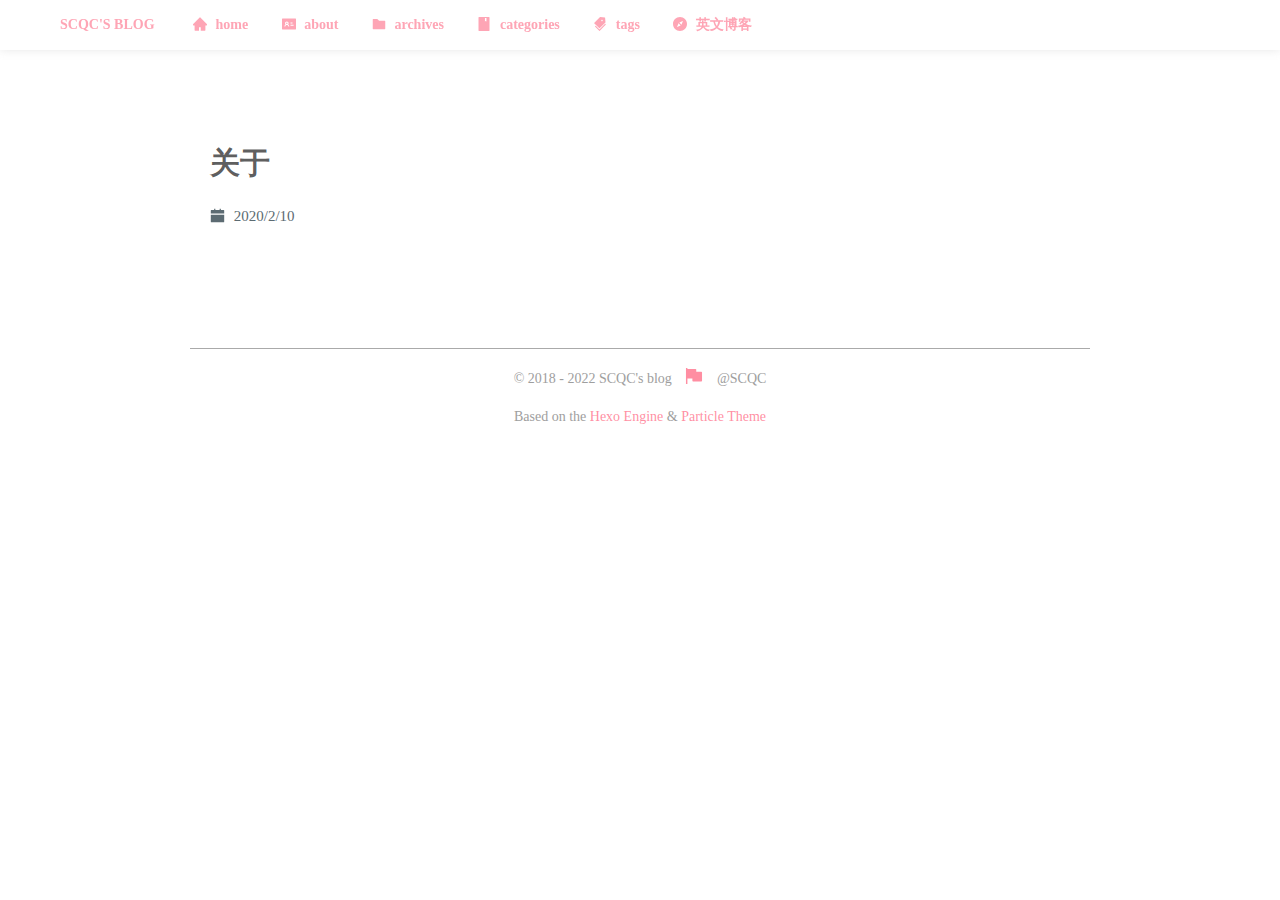
<file: about/index.html>
<!DOCTYPE html>
<html lang="zh-CN ">

<head>
    <meta charset="UTF-8">
    <meta name="viewport" content="width=device-width, initial-scale=1.0">
    <title>SCQC&#39;s blog || 关于</title>
    <meta name="author" content="SCQC">
    <meta name="description" content=" ">
    <meta name="keywords" content=" ">
    <link rel="icon" href="/images/avatar.png">
    <link rel="stylesheet" href="/css/antd.min.css">
    
    <link rel="stylesheet" href="/css/maiden-theme.css">
    
    <script src="/js/vue.js"></script>
    <script src="/js/antd.min.js"></script>
<meta name="generator" content="Hexo 6.2.0"></head>

<body>

    <div id="loading"
        style="height: 100vh; width: 100%; position: fixed;display: flex;z-index: 200; justify-content: space-between;">
        <div id="loadleft" style="width: 50%;background-color: #ffffff;transition: width 0.6s ease-out;"></div>
        <div id="loadright" style="width: 50%;background-color: #ffffff;transition: width 0.6s ease-out;"></div>
        <div
            style="position: fixed; height: 100vh; width: 100%;display: flex;justify-content: center;align-items: center;">
            <div id="loadcontent"
                style="width:400px;height:400px;padding:50px;border-radius:50%;display:flex;justify-content:center;align-items:center;border:solid 10px#a3ddfb; text-align:center;opacity:1;transition:opacity 0.3s ease-out;">
                <div>
                    <h2>LOADING...</h2>
                    <p>加载过慢请开启缓存(浏览器默认开启)</p>
                    <div>
                        <img src="/dancingkitty.gif" alt="loading">
                    </div>
                </div>
            </div>
        </div>
    </div>

    <div id="layout">
        <transition name="into">
            <div v-show="show_page" style="display: none;">
                <div id="menu_show">
                     
<nav id="menu">
    <div class="desktop-menu">
        <a href="/">
            <span class="title">SCQC's blog</span>
        </a>
        
        <a href="/">
            <span>
                <a-icon type="home" theme="filled" />
            </span>
            <span>home</span>
        </a>
        
        <a href="/about">
            <span>
                <a-icon type="idcard" theme="filled" />
            </span>
            <span>about</span>
        </a>
        
        <a href="/archives">
            <span>
                <a-icon type="folder" theme="filled" />
            </span>
            <span>archives</span>
        </a>
        
        <a href="/like/categories">
            <span>
                <a-icon type="book" theme="filled" />
            </span>
            <span>categories</span>
        </a>
        
        <a href="/like/tags">
            <span>
                <a-icon type="tags" theme="filled" />
            </span>
            <span>tags</span>
        </a>
        
        <a target="_blank" rel="noopener" href="https://en.korilin.com">
            <span>
                <a-icon type="compass" theme="filled" />
            </span>
            <span>英文博客</span>
        </a>
        
    </div>

    <div :class="'phone-menu ' + menu_show" id="phone-menu">
        <div :class="'title'" @click="menu_show=!menu_show">
            <span style="margin-right: 10px;">
                <a-icon type="appstore" theme="filled" />
            </span>
            <span>SCQC's blog</span>
        </div>
        <div class="items" v-show="menu_show">
            
            <a href="/">
                <div class="item">
                    <div style="min-width:20px; max-width:50px; width: 10%">
                        <a-icon type="home" theme="filled" />
                    </div>
                    <div style="min-width:100px;max-width: 150%;width: 20%;">home</div>
                </div>
            </a>
            
            <a href="/about">
                <div class="item">
                    <div style="min-width:20px; max-width:50px; width: 10%">
                        <a-icon type="idcard" theme="filled" />
                    </div>
                    <div style="min-width:100px;max-width: 150%;width: 20%;">about</div>
                </div>
            </a>
            
            <a href="/archives">
                <div class="item">
                    <div style="min-width:20px; max-width:50px; width: 10%">
                        <a-icon type="folder" theme="filled" />
                    </div>
                    <div style="min-width:100px;max-width: 150%;width: 20%;">archives</div>
                </div>
            </a>
            
            <a href="/like/categories">
                <div class="item">
                    <div style="min-width:20px; max-width:50px; width: 10%">
                        <a-icon type="book" theme="filled" />
                    </div>
                    <div style="min-width:100px;max-width: 150%;width: 20%;">categories</div>
                </div>
            </a>
            
            <a href="/like/tags">
                <div class="item">
                    <div style="min-width:20px; max-width:50px; width: 10%">
                        <a-icon type="tags" theme="filled" />
                    </div>
                    <div style="min-width:100px;max-width: 150%;width: 20%;">tags</div>
                </div>
            </a>
            
            <a target="_blank" rel="noopener" href="https://en.korilin.com">
                <div class="item">
                    <div style="min-width:20px; max-width:50px; width: 10%">
                        <a-icon type="compass" theme="filled" />
                    </div>
                    <div style="min-width:100px;max-width: 150%;width: 20%;">英文博客</div>
                </div>
            </a>
            
        </div>
        <div class="curtain" v-show="menu_show"></div>
    </div>

</nav>
                </div>

                <div id="main">
                     
<link rel="stylesheet" href="/css/post-body.css">
<div class="article">
    <div>
        <h1>关于 </h1>
    </div>
    <div class="info">
        <span class="date">
            <span class="icon">
                <a-icon type="calendar" theme="filled" />
            </span>
            2020/2/10
        </span>

        

        
    </div>

    <div class="content" v-pre>
        
    </div>

    
    <link rel="stylesheet" href="https://cdn.jsdelivr.net/npm/gitalk@1/dist/gitalk.css">
    <div id="comment">
        <div id="gitalk-container">
        </div>
    </div>
    
</div>
                     
<footer id="footer">
    <div class="footer-wrap">
        <div>
            © 2018 - 2022 SCQC&#39;s blog
            <span class="footer-icon">
                <a-icon type="flag" theme="filled" /></span>
            @SCQC
        </div>
        <div></div>
        <div>Based on the <a target="_blank" rel="noopener" href="https://hexo.io/">Hexo Engine</a> & <a
                target="_blank" rel="noopener" href="https://github.com/korilin/hexo-theme-particle">Particle Theme</a></div>
        
    </div>

</footer>

<script src="/js/highlight.min.js"></script>
<script src="/js/particle.js"></script>
                </div>
            </div>
        </transition>
    </div>

    <script>
    new Vue({
        el: "#layout",
        data: {
            show_page: false,
            onload_menu: false,
            menu_show: false,
            card_top: 100
        },
        created: function () {
            var that = this
            window.onload = function () {
                that.show_page = true
                document.getElementById("loadcontent").style.opacity = 0
                setTimeout(function () {
                    document.getElementById("loadleft").style.width = 0
                    document.getElementById("loadright").style.width = 0
                }, 300)
                setTimeout(function () {
                    document.getElementById("loading").style = "display:none"
                }, 600)
            }
        },
        mounted: function () {
            var that = this
            window.addEventListener('scroll', function (e) {
                that.menu_show = false
            })
        },
        methods: {
            home_click: function () {
                window.scrollTo({
                    top: window.innerHeight - 80,
                    behavior: "smooth",
                });
            }
        }
    })
</script>

</body>

</html>
</file>
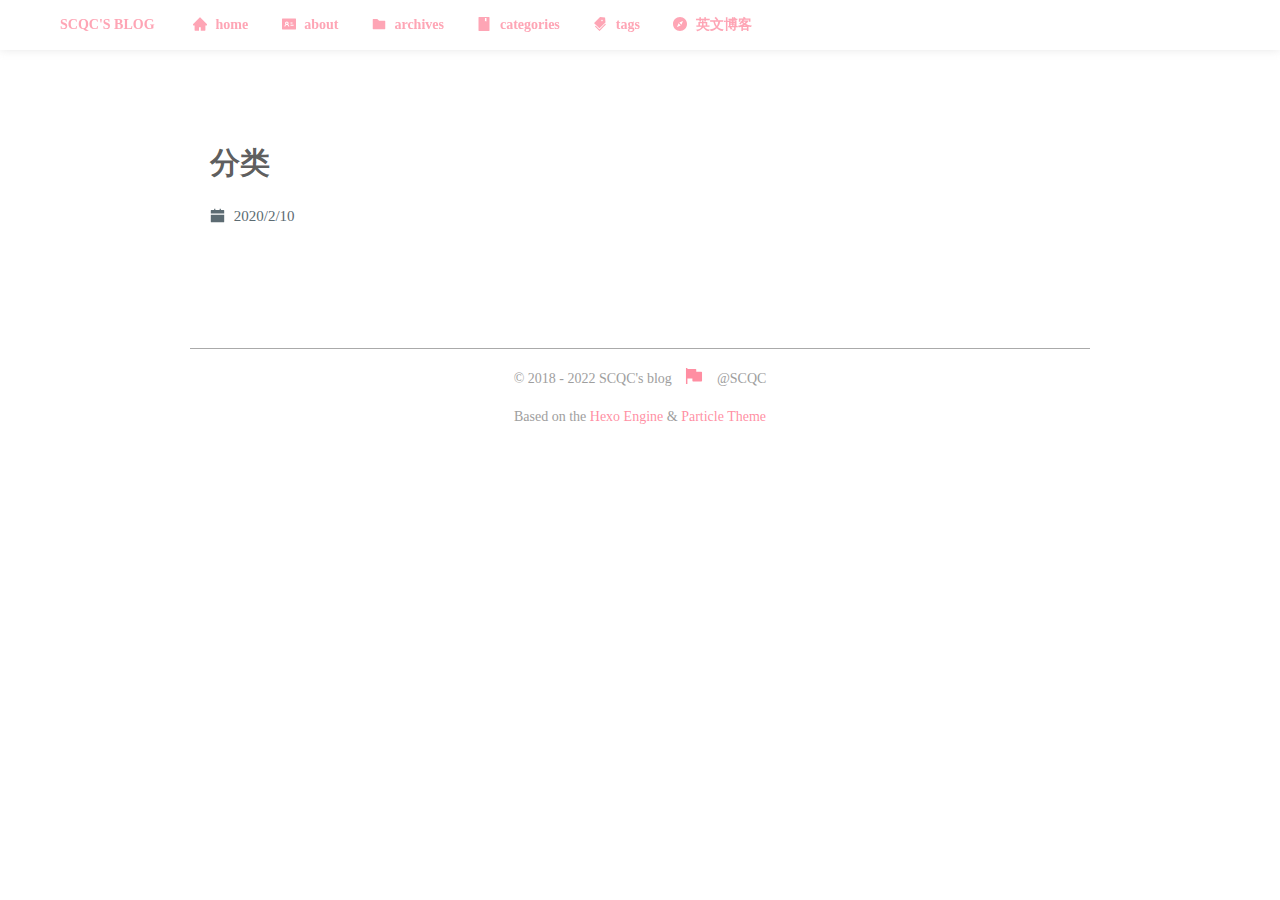
<file: categories/index.html>
<!DOCTYPE html>
<html lang="zh-CN ">

<head>
    <meta charset="UTF-8">
    <meta name="viewport" content="width=device-width, initial-scale=1.0">
    <title>SCQC&#39;s blog || 分类</title>
    <meta name="author" content="SCQC">
    <meta name="description" content=" ">
    <meta name="keywords" content=" ">
    <link rel="icon" href="/images/avatar.png">
    <link rel="stylesheet" href="/css/antd.min.css">
    
    <link rel="stylesheet" href="/css/maiden-theme.css">
    
    <script src="/js/vue.js"></script>
    <script src="/js/antd.min.js"></script>
<meta name="generator" content="Hexo 6.2.0"></head>

<body>

    <div id="loading"
        style="height: 100vh; width: 100%; position: fixed;display: flex;z-index: 200; justify-content: space-between;">
        <div id="loadleft" style="width: 50%;background-color: #ffffff;transition: width 0.6s ease-out;"></div>
        <div id="loadright" style="width: 50%;background-color: #ffffff;transition: width 0.6s ease-out;"></div>
        <div
            style="position: fixed; height: 100vh; width: 100%;display: flex;justify-content: center;align-items: center;">
            <div id="loadcontent"
                style="width:400px;height:400px;padding:50px;border-radius:50%;display:flex;justify-content:center;align-items:center;border:solid 10px#a3ddfb; text-align:center;opacity:1;transition:opacity 0.3s ease-out;">
                <div>
                    <h2>LOADING...</h2>
                    <p>加载过慢请开启缓存(浏览器默认开启)</p>
                    <div>
                        <img src="/dancingkitty.gif" alt="loading">
                    </div>
                </div>
            </div>
        </div>
    </div>

    <div id="layout">
        <transition name="into">
            <div v-show="show_page" style="display: none;">
                <div id="menu_show">
                     
<nav id="menu">
    <div class="desktop-menu">
        <a href="/">
            <span class="title">SCQC's blog</span>
        </a>
        
        <a href="/">
            <span>
                <a-icon type="home" theme="filled" />
            </span>
            <span>home</span>
        </a>
        
        <a href="/about">
            <span>
                <a-icon type="idcard" theme="filled" />
            </span>
            <span>about</span>
        </a>
        
        <a href="/archives">
            <span>
                <a-icon type="folder" theme="filled" />
            </span>
            <span>archives</span>
        </a>
        
        <a href="/categories">
            <span>
                <a-icon type="book" theme="filled" />
            </span>
            <span>categories</span>
        </a>
        
        <a href="/tags">
            <span>
                <a-icon type="tags" theme="filled" />
            </span>
            <span>tags</span>
        </a>
        
        <a target="_blank" rel="noopener" href="https://en.korilin.com">
            <span>
                <a-icon type="compass" theme="filled" />
            </span>
            <span>英文博客</span>
        </a>
        
    </div>

    <div :class="'phone-menu ' + menu_show" id="phone-menu">
        <div :class="'title'" @click="menu_show=!menu_show">
            <span style="margin-right: 10px;">
                <a-icon type="appstore" theme="filled" />
            </span>
            <span>SCQC's blog</span>
        </div>
        <div class="items" v-show="menu_show">
            
            <a href="/">
                <div class="item">
                    <div style="min-width:20px; max-width:50px; width: 10%">
                        <a-icon type="home" theme="filled" />
                    </div>
                    <div style="min-width:100px;max-width: 150%;width: 20%;">home</div>
                </div>
            </a>
            
            <a href="/about">
                <div class="item">
                    <div style="min-width:20px; max-width:50px; width: 10%">
                        <a-icon type="idcard" theme="filled" />
                    </div>
                    <div style="min-width:100px;max-width: 150%;width: 20%;">about</div>
                </div>
            </a>
            
            <a href="/archives">
                <div class="item">
                    <div style="min-width:20px; max-width:50px; width: 10%">
                        <a-icon type="folder" theme="filled" />
                    </div>
                    <div style="min-width:100px;max-width: 150%;width: 20%;">archives</div>
                </div>
            </a>
            
            <a href="/categories">
                <div class="item">
                    <div style="min-width:20px; max-width:50px; width: 10%">
                        <a-icon type="book" theme="filled" />
                    </div>
                    <div style="min-width:100px;max-width: 150%;width: 20%;">categories</div>
                </div>
            </a>
            
            <a href="/tags">
                <div class="item">
                    <div style="min-width:20px; max-width:50px; width: 10%">
                        <a-icon type="tags" theme="filled" />
                    </div>
                    <div style="min-width:100px;max-width: 150%;width: 20%;">tags</div>
                </div>
            </a>
            
            <a target="_blank" rel="noopener" href="https://en.korilin.com">
                <div class="item">
                    <div style="min-width:20px; max-width:50px; width: 10%">
                        <a-icon type="compass" theme="filled" />
                    </div>
                    <div style="min-width:100px;max-width: 150%;width: 20%;">英文博客</div>
                </div>
            </a>
            
        </div>
        <div class="curtain" v-show="menu_show"></div>
    </div>

</nav>
                </div>

                <div id="main">
                     
<link rel="stylesheet" href="/css/post-body.css">
<div class="article">
    <div>
        <h1>分类 </h1>
    </div>
    <div class="info">
        <span class="date">
            <span class="icon">
                <a-icon type="calendar" theme="filled" />
            </span>
            2020/2/10
        </span>

        

        
    </div>

    <div class="content" v-pre>
        
    </div>

    
    <link rel="stylesheet" href="https://cdn.jsdelivr.net/npm/gitalk@1/dist/gitalk.css">
    <div id="comment">
        <div id="gitalk-container">
        </div>
    </div>
    
</div>
                     
<footer id="footer">
    <div class="footer-wrap">
        <div>
            © 2018 - 2022 SCQC&#39;s blog
            <span class="footer-icon">
                <a-icon type="flag" theme="filled" /></span>
            @SCQC
        </div>
        <div></div>
        <div>Based on the <a target="_blank" rel="noopener" href="https://hexo.io/">Hexo Engine</a> & <a
                target="_blank" rel="noopener" href="https://github.com/korilin/hexo-theme-particle">Particle Theme</a></div>
        
    </div>

</footer>

<script src="/js/highlight.min.js"></script>
<script src="/js/particle.js"></script>
                </div>
            </div>
        </transition>
    </div>

    <script>
    new Vue({
        el: "#layout",
        data: {
            show_page: false,
            onload_menu: false,
            menu_show: false,
            card_top: 100
        },
        created: function () {
            var that = this
            window.onload = function () {
                that.show_page = true
                document.getElementById("loadcontent").style.opacity = 0
                setTimeout(function () {
                    document.getElementById("loadleft").style.width = 0
                    document.getElementById("loadright").style.width = 0
                }, 300)
                setTimeout(function () {
                    document.getElementById("loading").style = "display:none"
                }, 600)
            }
        },
        mounted: function () {
            var that = this
            window.addEventListener('scroll', function (e) {
                that.menu_show = false
            })
        },
        methods: {
            home_click: function () {
                window.scrollTo({
                    top: window.innerHeight - 80,
                    behavior: "smooth",
                });
            }
        }
    })
</script>

</body>

</html>
</file>
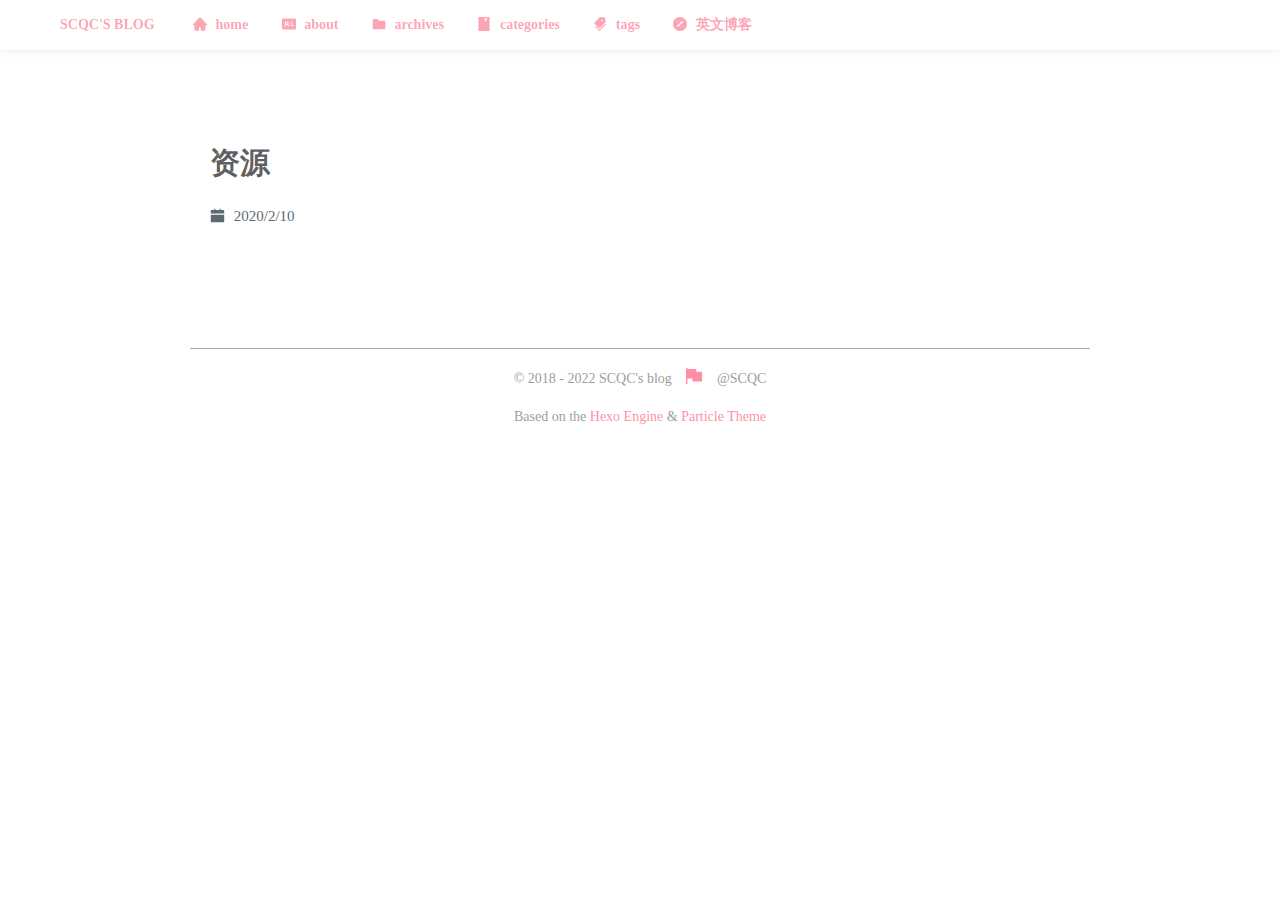
<file: resources/index.html>
<!DOCTYPE html>
<html lang="zh-CN ">

<head>
    <meta charset="UTF-8">
    <meta name="viewport" content="width=device-width, initial-scale=1.0">
    <title>SCQC&#39;s blog || 资源</title>
    <meta name="author" content="SCQC">
    <meta name="description" content=" ">
    <meta name="keywords" content=" ">
    <link rel="icon" href="/images/avatar.png">
    <link rel="stylesheet" href="/css/antd.min.css">
    
    <link rel="stylesheet" href="/css/maiden-theme.css">
    
    <script src="/js/vue.js"></script>
    <script src="/js/antd.min.js"></script>
<meta name="generator" content="Hexo 6.2.0"></head>

<body>

    <div id="loading"
        style="height: 100vh; width: 100%; position: fixed;display: flex;z-index: 200; justify-content: space-between;">
        <div id="loadleft" style="width: 50%;background-color: #ffffff;transition: width 0.6s ease-out;"></div>
        <div id="loadright" style="width: 50%;background-color: #ffffff;transition: width 0.6s ease-out;"></div>
        <div
            style="position: fixed; height: 100vh; width: 100%;display: flex;justify-content: center;align-items: center;">
            <div id="loadcontent"
                style="width:400px;height:400px;padding:50px;border-radius:50%;display:flex;justify-content:center;align-items:center;border:solid 10px#a3ddfb; text-align:center;opacity:1;transition:opacity 0.3s ease-out;">
                <div>
                    <h2>LOADING...</h2>
                    <p>加载过慢请开启缓存(浏览器默认开启)</p>
                    <div>
                        <img src="/dancingkitty.gif" alt="loading">
                    </div>
                </div>
            </div>
        </div>
    </div>

    <div id="layout">
        <transition name="into">
            <div v-show="show_page" style="display: none;">
                <div id="menu_show">
                     
<nav id="menu">
    <div class="desktop-menu">
        <a href="/">
            <span class="title">SCQC's blog</span>
        </a>
        
        <a href="/">
            <span>
                <a-icon type="home" theme="filled" />
            </span>
            <span>home</span>
        </a>
        
        <a href="/about">
            <span>
                <a-icon type="idcard" theme="filled" />
            </span>
            <span>about</span>
        </a>
        
        <a href="/archives">
            <span>
                <a-icon type="folder" theme="filled" />
            </span>
            <span>archives</span>
        </a>
        
        <a href="/categories">
            <span>
                <a-icon type="book" theme="filled" />
            </span>
            <span>categories</span>
        </a>
        
        <a href="/tags">
            <span>
                <a-icon type="tags" theme="filled" />
            </span>
            <span>tags</span>
        </a>
        
        <a target="_blank" rel="noopener" href="https://en.korilin.com">
            <span>
                <a-icon type="compass" theme="filled" />
            </span>
            <span>英文博客</span>
        </a>
        
    </div>

    <div :class="'phone-menu ' + menu_show" id="phone-menu">
        <div :class="'title'" @click="menu_show=!menu_show">
            <span style="margin-right: 10px;">
                <a-icon type="appstore" theme="filled" />
            </span>
            <span>SCQC's blog</span>
        </div>
        <div class="items" v-show="menu_show">
            
            <a href="/">
                <div class="item">
                    <div style="min-width:20px; max-width:50px; width: 10%">
                        <a-icon type="home" theme="filled" />
                    </div>
                    <div style="min-width:100px;max-width: 150%;width: 20%;">home</div>
                </div>
            </a>
            
            <a href="/about">
                <div class="item">
                    <div style="min-width:20px; max-width:50px; width: 10%">
                        <a-icon type="idcard" theme="filled" />
                    </div>
                    <div style="min-width:100px;max-width: 150%;width: 20%;">about</div>
                </div>
            </a>
            
            <a href="/archives">
                <div class="item">
                    <div style="min-width:20px; max-width:50px; width: 10%">
                        <a-icon type="folder" theme="filled" />
                    </div>
                    <div style="min-width:100px;max-width: 150%;width: 20%;">archives</div>
                </div>
            </a>
            
            <a href="/categories">
                <div class="item">
                    <div style="min-width:20px; max-width:50px; width: 10%">
                        <a-icon type="book" theme="filled" />
                    </div>
                    <div style="min-width:100px;max-width: 150%;width: 20%;">categories</div>
                </div>
            </a>
            
            <a href="/tags">
                <div class="item">
                    <div style="min-width:20px; max-width:50px; width: 10%">
                        <a-icon type="tags" theme="filled" />
                    </div>
                    <div style="min-width:100px;max-width: 150%;width: 20%;">tags</div>
                </div>
            </a>
            
            <a target="_blank" rel="noopener" href="https://en.korilin.com">
                <div class="item">
                    <div style="min-width:20px; max-width:50px; width: 10%">
                        <a-icon type="compass" theme="filled" />
                    </div>
                    <div style="min-width:100px;max-width: 150%;width: 20%;">英文博客</div>
                </div>
            </a>
            
        </div>
        <div class="curtain" v-show="menu_show"></div>
    </div>

</nav>
                </div>

                <div id="main">
                     
<link rel="stylesheet" href="/css/post-body.css">
<div class="article">
    <div>
        <h1>资源 </h1>
    </div>
    <div class="info">
        <span class="date">
            <span class="icon">
                <a-icon type="calendar" theme="filled" />
            </span>
            2020/2/10
        </span>

        

        
    </div>

    <div class="content" v-pre>
        
    </div>

    
    <link rel="stylesheet" href="https://cdn.jsdelivr.net/npm/gitalk@1/dist/gitalk.css">
    <div id="comment">
        <div id="gitalk-container">
        </div>
    </div>
    
</div>
                     
<footer id="footer">
    <div class="footer-wrap">
        <div>
            © 2018 - 2022 SCQC&#39;s blog
            <span class="footer-icon">
                <a-icon type="flag" theme="filled" /></span>
            @SCQC
        </div>
        <div></div>
        <div>Based on the <a target="_blank" rel="noopener" href="https://hexo.io/">Hexo Engine</a> & <a
                target="_blank" rel="noopener" href="https://github.com/korilin/hexo-theme-particle">Particle Theme</a></div>
        
    </div>

</footer>

<script src="/js/highlight.min.js"></script>
<script src="/js/particle.js"></script>
                </div>
            </div>
        </transition>
    </div>

    <script>
    new Vue({
        el: "#layout",
        data: {
            show_page: false,
            onload_menu: false,
            menu_show: false,
            card_top: 100
        },
        created: function () {
            var that = this
            window.onload = function () {
                that.show_page = true
                document.getElementById("loadcontent").style.opacity = 0
                setTimeout(function () {
                    document.getElementById("loadleft").style.width = 0
                    document.getElementById("loadright").style.width = 0
                }, 300)
                setTimeout(function () {
                    document.getElementById("loading").style = "display:none"
                }, 600)
            }
        },
        mounted: function () {
            var that = this
            window.addEventListener('scroll', function (e) {
                that.menu_show = false
            })
        },
        methods: {
            home_click: function () {
                window.scrollTo({
                    top: window.innerHeight - 80,
                    behavior: "smooth",
                });
            }
        }
    })
</script>

</body>

</html>
</file>
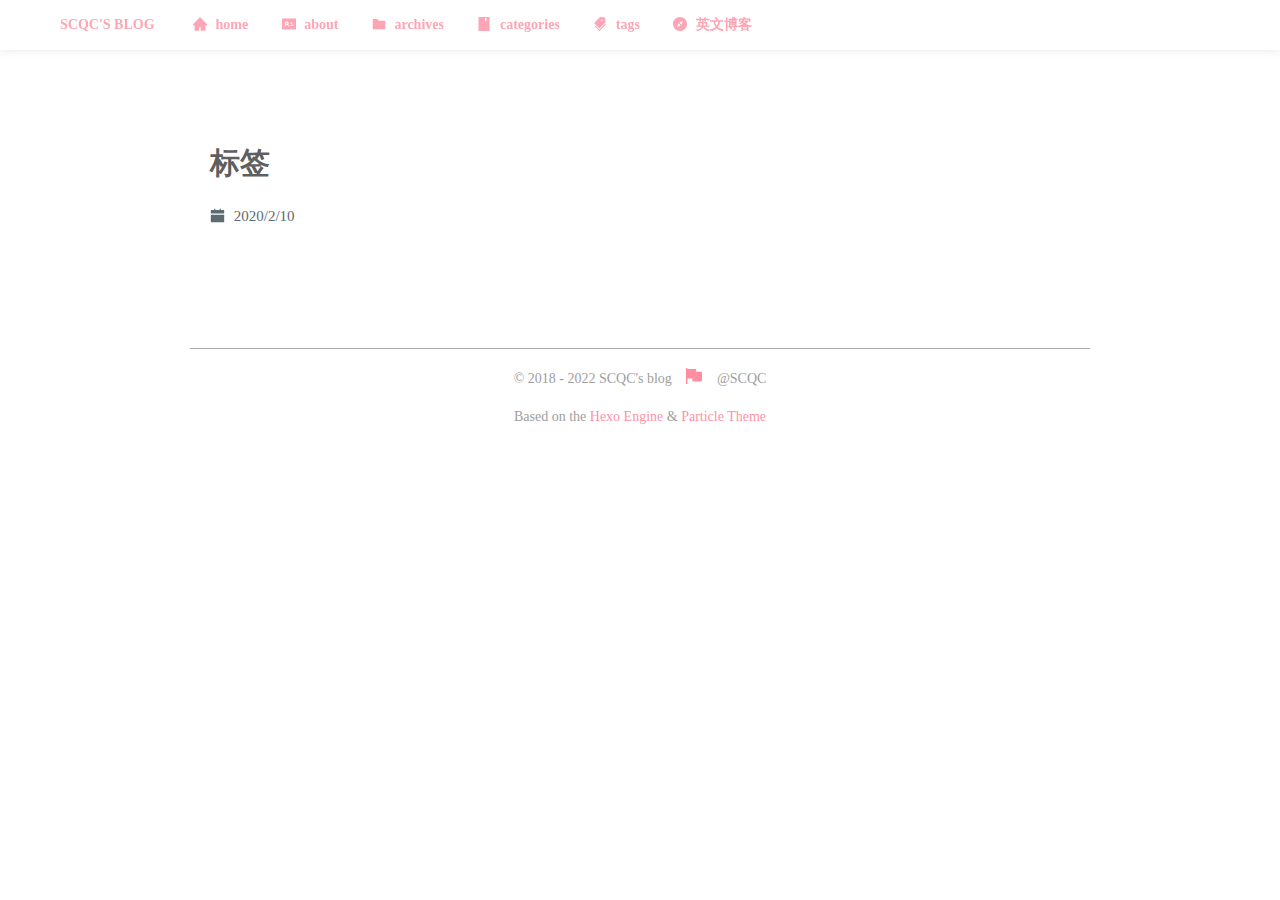
<file: tags/index.html>
<!DOCTYPE html>
<html lang="zh-CN ">

<head>
    <meta charset="UTF-8">
    <meta name="viewport" content="width=device-width, initial-scale=1.0">
    <title>SCQC&#39;s blog || 标签</title>
    <meta name="author" content="SCQC">
    <meta name="description" content=" ">
    <meta name="keywords" content=" ">
    <link rel="icon" href="/images/avatar.png">
    <link rel="stylesheet" href="/css/antd.min.css">
    
    <link rel="stylesheet" href="/css/maiden-theme.css">
    
    <script src="/js/vue.js"></script>
    <script src="/js/antd.min.js"></script>
<meta name="generator" content="Hexo 6.2.0"></head>

<body>

    <div id="loading"
        style="height: 100vh; width: 100%; position: fixed;display: flex;z-index: 200; justify-content: space-between;">
        <div id="loadleft" style="width: 50%;background-color: #ffffff;transition: width 0.6s ease-out;"></div>
        <div id="loadright" style="width: 50%;background-color: #ffffff;transition: width 0.6s ease-out;"></div>
        <div
            style="position: fixed; height: 100vh; width: 100%;display: flex;justify-content: center;align-items: center;">
            <div id="loadcontent"
                style="width:400px;height:400px;padding:50px;border-radius:50%;display:flex;justify-content:center;align-items:center;border:solid 10px#a3ddfb; text-align:center;opacity:1;transition:opacity 0.3s ease-out;">
                <div>
                    <h2>LOADING...</h2>
                    <p>加载过慢请开启缓存(浏览器默认开启)</p>
                    <div>
                        <img src="/dancingkitty.gif" alt="loading">
                    </div>
                </div>
            </div>
        </div>
    </div>

    <div id="layout">
        <transition name="into">
            <div v-show="show_page" style="display: none;">
                <div id="menu_show">
                     
<nav id="menu">
    <div class="desktop-menu">
        <a href="/">
            <span class="title">SCQC's blog</span>
        </a>
        
        <a href="/">
            <span>
                <a-icon type="home" theme="filled" />
            </span>
            <span>home</span>
        </a>
        
        <a href="/about">
            <span>
                <a-icon type="idcard" theme="filled" />
            </span>
            <span>about</span>
        </a>
        
        <a href="/archives">
            <span>
                <a-icon type="folder" theme="filled" />
            </span>
            <span>archives</span>
        </a>
        
        <a href="/categories">
            <span>
                <a-icon type="book" theme="filled" />
            </span>
            <span>categories</span>
        </a>
        
        <a href="/tags">
            <span>
                <a-icon type="tags" theme="filled" />
            </span>
            <span>tags</span>
        </a>
        
        <a target="_blank" rel="noopener" href="https://en.korilin.com">
            <span>
                <a-icon type="compass" theme="filled" />
            </span>
            <span>英文博客</span>
        </a>
        
    </div>

    <div :class="'phone-menu ' + menu_show" id="phone-menu">
        <div :class="'title'" @click="menu_show=!menu_show">
            <span style="margin-right: 10px;">
                <a-icon type="appstore" theme="filled" />
            </span>
            <span>SCQC's blog</span>
        </div>
        <div class="items" v-show="menu_show">
            
            <a href="/">
                <div class="item">
                    <div style="min-width:20px; max-width:50px; width: 10%">
                        <a-icon type="home" theme="filled" />
                    </div>
                    <div style="min-width:100px;max-width: 150%;width: 20%;">home</div>
                </div>
            </a>
            
            <a href="/about">
                <div class="item">
                    <div style="min-width:20px; max-width:50px; width: 10%">
                        <a-icon type="idcard" theme="filled" />
                    </div>
                    <div style="min-width:100px;max-width: 150%;width: 20%;">about</div>
                </div>
            </a>
            
            <a href="/archives">
                <div class="item">
                    <div style="min-width:20px; max-width:50px; width: 10%">
                        <a-icon type="folder" theme="filled" />
                    </div>
                    <div style="min-width:100px;max-width: 150%;width: 20%;">archives</div>
                </div>
            </a>
            
            <a href="/categories">
                <div class="item">
                    <div style="min-width:20px; max-width:50px; width: 10%">
                        <a-icon type="book" theme="filled" />
                    </div>
                    <div style="min-width:100px;max-width: 150%;width: 20%;">categories</div>
                </div>
            </a>
            
            <a href="/tags">
                <div class="item">
                    <div style="min-width:20px; max-width:50px; width: 10%">
                        <a-icon type="tags" theme="filled" />
                    </div>
                    <div style="min-width:100px;max-width: 150%;width: 20%;">tags</div>
                </div>
            </a>
            
            <a target="_blank" rel="noopener" href="https://en.korilin.com">
                <div class="item">
                    <div style="min-width:20px; max-width:50px; width: 10%">
                        <a-icon type="compass" theme="filled" />
                    </div>
                    <div style="min-width:100px;max-width: 150%;width: 20%;">英文博客</div>
                </div>
            </a>
            
        </div>
        <div class="curtain" v-show="menu_show"></div>
    </div>

</nav>
                </div>

                <div id="main">
                     
<link rel="stylesheet" href="/css/post-body.css">
<div class="article">
    <div>
        <h1>标签 </h1>
    </div>
    <div class="info">
        <span class="date">
            <span class="icon">
                <a-icon type="calendar" theme="filled" />
            </span>
            2020/2/10
        </span>

        

        
    </div>

    <div class="content" v-pre>
        
    </div>

    
    <link rel="stylesheet" href="https://cdn.jsdelivr.net/npm/gitalk@1/dist/gitalk.css">
    <div id="comment">
        <div id="gitalk-container">
        </div>
    </div>
    
</div>
                     
<footer id="footer">
    <div class="footer-wrap">
        <div>
            © 2018 - 2022 SCQC&#39;s blog
            <span class="footer-icon">
                <a-icon type="flag" theme="filled" /></span>
            @SCQC
        </div>
        <div></div>
        <div>Based on the <a target="_blank" rel="noopener" href="https://hexo.io/">Hexo Engine</a> & <a
                target="_blank" rel="noopener" href="https://github.com/korilin/hexo-theme-particle">Particle Theme</a></div>
        
    </div>

</footer>

<script src="/js/highlight.min.js"></script>
<script src="/js/particle.js"></script>
                </div>
            </div>
        </transition>
    </div>

    <script>
    new Vue({
        el: "#layout",
        data: {
            show_page: false,
            onload_menu: false,
            menu_show: false,
            card_top: 100
        },
        created: function () {
            var that = this
            window.onload = function () {
                that.show_page = true
                document.getElementById("loadcontent").style.opacity = 0
                setTimeout(function () {
                    document.getElementById("loadleft").style.width = 0
                    document.getElementById("loadright").style.width = 0
                }, 300)
                setTimeout(function () {
                    document.getElementById("loading").style = "display:none"
                }, 600)
            }
        },
        mounted: function () {
            var that = this
            window.addEventListener('scroll', function (e) {
                that.menu_show = false
            })
        },
        methods: {
            home_click: function () {
                window.scrollTo({
                    top: window.innerHeight - 80,
                    behavior: "smooth",
                });
            }
        }
    })
</script>

</body>

</html>
</file>
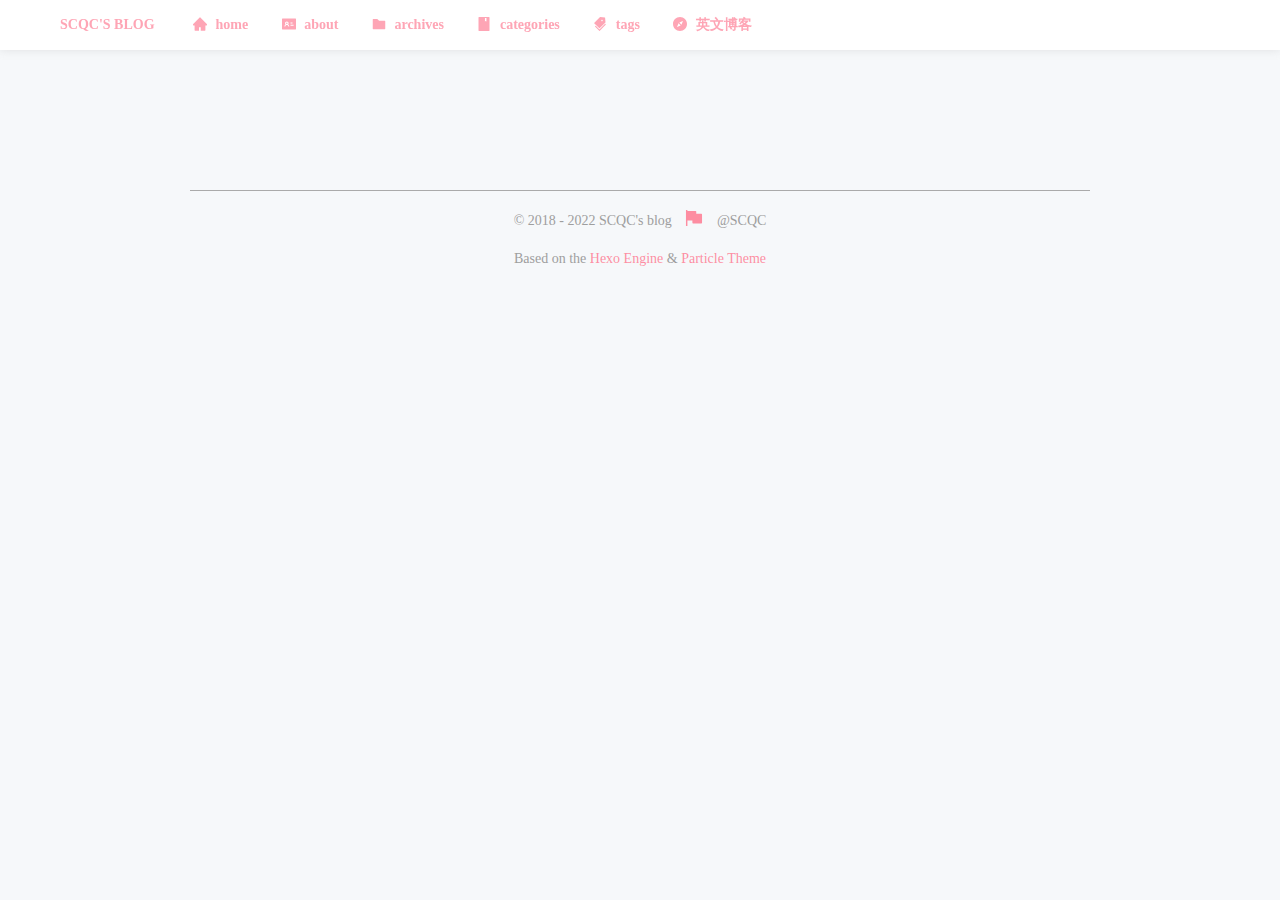
<file: categories/index-1.html>
<!DOCTYPE html>
<html lang="zh-CN ">

<head>
    <meta charset="UTF-8">
    <meta name="viewport" content="width=device-width, initial-scale=1.0">
    <title>SCQC&#39;s blog || categories</title>
    <meta name="author" content="SCQC">
    <meta name="description" content=" ">
    <meta name="keywords" content=" ">
    <link rel="icon" href="/images/avatar.png">
    <link rel="stylesheet" href="/css/antd.min.css">
    
    <link rel="stylesheet" href="/css/maiden-theme.css">
    
    <script src="/js/vue.js"></script>
    <script src="/js/antd.min.js"></script>
<meta name="generator" content="Hexo 6.2.0"></head>

<body>

    <div id="loading"
        style="height: 100vh; width: 100%; position: fixed;display: flex;z-index: 200; justify-content: space-between;">
        <div id="loadleft" style="width: 50%;background-color: #ffffff;transition: width 0.6s ease-out;"></div>
        <div id="loadright" style="width: 50%;background-color: #ffffff;transition: width 0.6s ease-out;"></div>
        <div
            style="position: fixed; height: 100vh; width: 100%;display: flex;justify-content: center;align-items: center;">
            <div id="loadcontent"
                style="width:400px;height:400px;padding:50px;border-radius:50%;display:flex;justify-content:center;align-items:center;border:solid 10px#a3ddfb; text-align:center;opacity:1;transition:opacity 0.3s ease-out;">
                <div>
                    <h2>LOADING...</h2>
                    <p>加载过慢请开启缓存(浏览器默认开启)</p>
                    <div>
                        <img src="/dancingkitty.gif" alt="loading">
                    </div>
                </div>
            </div>
        </div>
    </div>

    <div id="layout">
        <transition name="into">
            <div v-show="show_page" style="display: none;">
                <div id="menu_show">
                     
<nav id="menu">
    <div class="desktop-menu">
        <a href="/">
            <span class="title">SCQC's blog</span>
        </a>
        
        <a href="/">
            <span>
                <a-icon type="home" theme="filled" />
            </span>
            <span>home</span>
        </a>
        
        <a href="/about">
            <span>
                <a-icon type="idcard" theme="filled" />
            </span>
            <span>about</span>
        </a>
        
        <a href="/archives">
            <span>
                <a-icon type="folder" theme="filled" />
            </span>
            <span>archives</span>
        </a>
        
        <a href="/categories">
            <span>
                <a-icon type="book" theme="filled" />
            </span>
            <span>categories</span>
        </a>
        
        <a href="/tags">
            <span>
                <a-icon type="tags" theme="filled" />
            </span>
            <span>tags</span>
        </a>
        
        <a target="_blank" rel="noopener" href="https://en.korilin.com">
            <span>
                <a-icon type="compass" theme="filled" />
            </span>
            <span>英文博客</span>
        </a>
        
    </div>

    <div :class="'phone-menu ' + menu_show" id="phone-menu">
        <div :class="'title'" @click="menu_show=!menu_show">
            <span style="margin-right: 10px;">
                <a-icon type="appstore" theme="filled" />
            </span>
            <span>SCQC's blog</span>
        </div>
        <div class="items" v-show="menu_show">
            
            <a href="/">
                <div class="item">
                    <div style="min-width:20px; max-width:50px; width: 10%">
                        <a-icon type="home" theme="filled" />
                    </div>
                    <div style="min-width:100px;max-width: 150%;width: 20%;">home</div>
                </div>
            </a>
            
            <a href="/about">
                <div class="item">
                    <div style="min-width:20px; max-width:50px; width: 10%">
                        <a-icon type="idcard" theme="filled" />
                    </div>
                    <div style="min-width:100px;max-width: 150%;width: 20%;">about</div>
                </div>
            </a>
            
            <a href="/archives">
                <div class="item">
                    <div style="min-width:20px; max-width:50px; width: 10%">
                        <a-icon type="folder" theme="filled" />
                    </div>
                    <div style="min-width:100px;max-width: 150%;width: 20%;">archives</div>
                </div>
            </a>
            
            <a href="/categories">
                <div class="item">
                    <div style="min-width:20px; max-width:50px; width: 10%">
                        <a-icon type="book" theme="filled" />
                    </div>
                    <div style="min-width:100px;max-width: 150%;width: 20%;">categories</div>
                </div>
            </a>
            
            <a href="/tags">
                <div class="item">
                    <div style="min-width:20px; max-width:50px; width: 10%">
                        <a-icon type="tags" theme="filled" />
                    </div>
                    <div style="min-width:100px;max-width: 150%;width: 20%;">tags</div>
                </div>
            </a>
            
            <a target="_blank" rel="noopener" href="https://en.korilin.com">
                <div class="item">
                    <div style="min-width:20px; max-width:50px; width: 10%">
                        <a-icon type="compass" theme="filled" />
                    </div>
                    <div style="min-width:100px;max-width: 150%;width: 20%;">英文博客</div>
                </div>
            </a>
            
        </div>
        <div class="curtain" v-show="menu_show"></div>
    </div>

</nav>
                </div>

                <div id="main">
                     
<div class="categories-tags">
    
    <div class="all-s">
        
    </div>
    <div id="archives">
        
    </div>
    <script>
        new Vue({
            el: '#archives'
        })
    </script>
</div>
                     
<footer id="footer">
    <div class="footer-wrap">
        <div>
            © 2018 - 2022 SCQC&#39;s blog
            <span class="footer-icon">
                <a-icon type="flag" theme="filled" /></span>
            @SCQC
        </div>
        <div></div>
        <div>Based on the <a target="_blank" rel="noopener" href="https://hexo.io/">Hexo Engine</a> & <a
                target="_blank" rel="noopener" href="https://github.com/korilin/hexo-theme-particle">Particle Theme</a></div>
        
    </div>

</footer>

<script src="/js/highlight.min.js"></script>
<script src="/js/particle.js"></script>
                </div>
            </div>
        </transition>
    </div>

    <script>
    new Vue({
        el: "#layout",
        data: {
            show_page: false,
            onload_menu: false,
            menu_show: false,
            card_top: 100
        },
        created: function () {
            var that = this
            window.onload = function () {
                that.show_page = true
                document.getElementById("loadcontent").style.opacity = 0
                setTimeout(function () {
                    document.getElementById("loadleft").style.width = 0
                    document.getElementById("loadright").style.width = 0
                }, 300)
                setTimeout(function () {
                    document.getElementById("loading").style = "display:none"
                }, 600)
            }
        },
        mounted: function () {
            var that = this
            window.addEventListener('scroll', function (e) {
                that.menu_show = false
            })
        },
        methods: {
            home_click: function () {
                window.scrollTo({
                    top: window.innerHeight - 80,
                    behavior: "smooth",
                });
            }
        }
    })
</script>

</body>

</html>
</file>
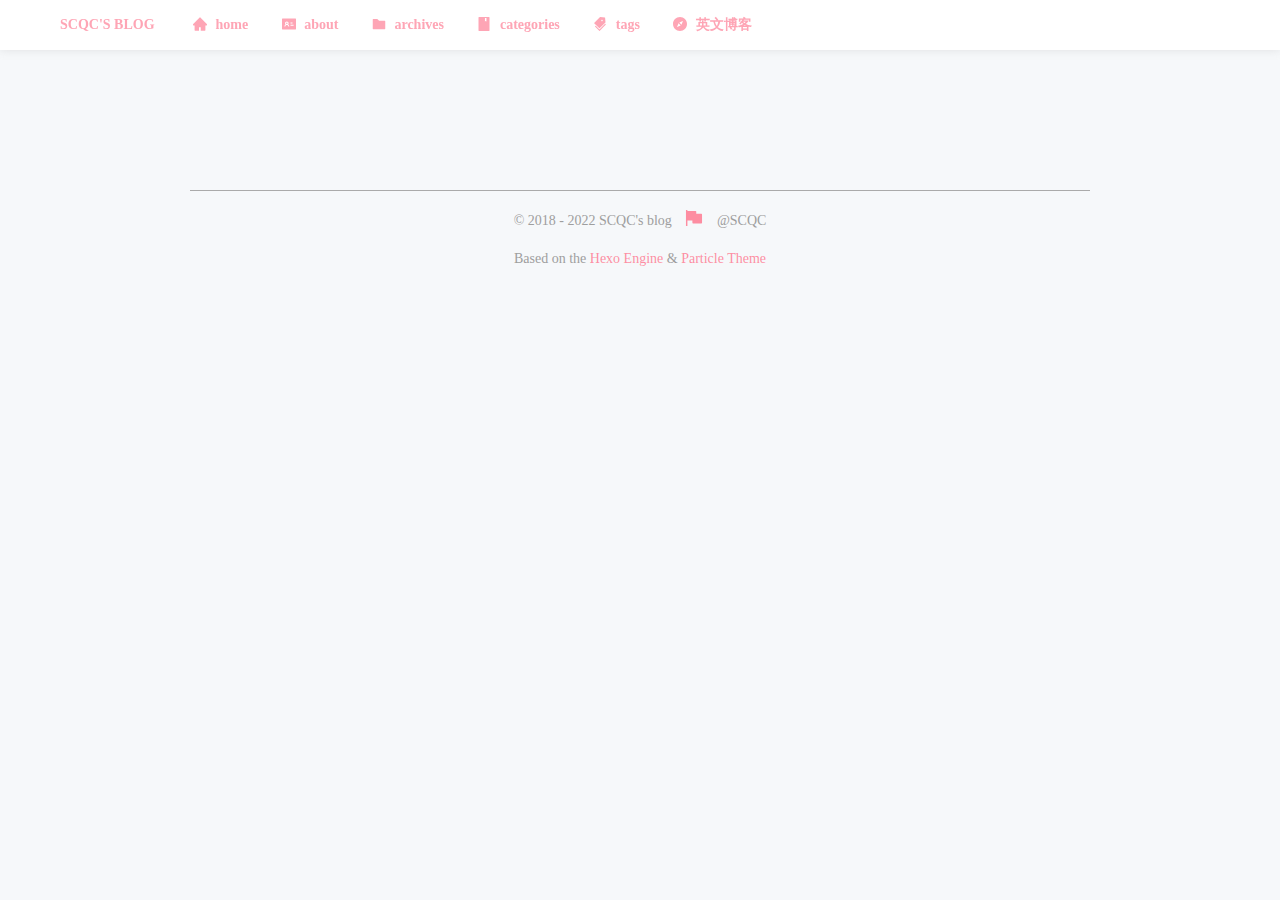
<file: tags/index-1.html>
<!DOCTYPE html>
<html lang="zh-CN ">

<head>
    <meta charset="UTF-8">
    <meta name="viewport" content="width=device-width, initial-scale=1.0">
    <title>SCQC&#39;s blog || tags</title>
    <meta name="author" content="SCQC">
    <meta name="description" content=" ">
    <meta name="keywords" content=" ">
    <link rel="icon" href="/images/avatar.png">
    <link rel="stylesheet" href="/css/antd.min.css">
    
    <link rel="stylesheet" href="/css/maiden-theme.css">
    
    <script src="/js/vue.js"></script>
    <script src="/js/antd.min.js"></script>
<meta name="generator" content="Hexo 6.2.0"></head>

<body>

    <div id="loading"
        style="height: 100vh; width: 100%; position: fixed;display: flex;z-index: 200; justify-content: space-between;">
        <div id="loadleft" style="width: 50%;background-color: #ffffff;transition: width 0.6s ease-out;"></div>
        <div id="loadright" style="width: 50%;background-color: #ffffff;transition: width 0.6s ease-out;"></div>
        <div
            style="position: fixed; height: 100vh; width: 100%;display: flex;justify-content: center;align-items: center;">
            <div id="loadcontent"
                style="width:400px;height:400px;padding:50px;border-radius:50%;display:flex;justify-content:center;align-items:center;border:solid 10px#a3ddfb; text-align:center;opacity:1;transition:opacity 0.3s ease-out;">
                <div>
                    <h2>LOADING...</h2>
                    <p>加载过慢请开启缓存(浏览器默认开启)</p>
                    <div>
                        <img src="/dancingkitty.gif" alt="loading">
                    </div>
                </div>
            </div>
        </div>
    </div>

    <div id="layout">
        <transition name="into">
            <div v-show="show_page" style="display: none;">
                <div id="menu_show">
                     
<nav id="menu">
    <div class="desktop-menu">
        <a href="/">
            <span class="title">SCQC's blog</span>
        </a>
        
        <a href="/">
            <span>
                <a-icon type="home" theme="filled" />
            </span>
            <span>home</span>
        </a>
        
        <a href="/about">
            <span>
                <a-icon type="idcard" theme="filled" />
            </span>
            <span>about</span>
        </a>
        
        <a href="/archives">
            <span>
                <a-icon type="folder" theme="filled" />
            </span>
            <span>archives</span>
        </a>
        
        <a href="/categories">
            <span>
                <a-icon type="book" theme="filled" />
            </span>
            <span>categories</span>
        </a>
        
        <a href="/tags">
            <span>
                <a-icon type="tags" theme="filled" />
            </span>
            <span>tags</span>
        </a>
        
        <a target="_blank" rel="noopener" href="https://en.korilin.com">
            <span>
                <a-icon type="compass" theme="filled" />
            </span>
            <span>英文博客</span>
        </a>
        
    </div>

    <div :class="'phone-menu ' + menu_show" id="phone-menu">
        <div :class="'title'" @click="menu_show=!menu_show">
            <span style="margin-right: 10px;">
                <a-icon type="appstore" theme="filled" />
            </span>
            <span>SCQC's blog</span>
        </div>
        <div class="items" v-show="menu_show">
            
            <a href="/">
                <div class="item">
                    <div style="min-width:20px; max-width:50px; width: 10%">
                        <a-icon type="home" theme="filled" />
                    </div>
                    <div style="min-width:100px;max-width: 150%;width: 20%;">home</div>
                </div>
            </a>
            
            <a href="/about">
                <div class="item">
                    <div style="min-width:20px; max-width:50px; width: 10%">
                        <a-icon type="idcard" theme="filled" />
                    </div>
                    <div style="min-width:100px;max-width: 150%;width: 20%;">about</div>
                </div>
            </a>
            
            <a href="/archives">
                <div class="item">
                    <div style="min-width:20px; max-width:50px; width: 10%">
                        <a-icon type="folder" theme="filled" />
                    </div>
                    <div style="min-width:100px;max-width: 150%;width: 20%;">archives</div>
                </div>
            </a>
            
            <a href="/categories">
                <div class="item">
                    <div style="min-width:20px; max-width:50px; width: 10%">
                        <a-icon type="book" theme="filled" />
                    </div>
                    <div style="min-width:100px;max-width: 150%;width: 20%;">categories</div>
                </div>
            </a>
            
            <a href="/tags">
                <div class="item">
                    <div style="min-width:20px; max-width:50px; width: 10%">
                        <a-icon type="tags" theme="filled" />
                    </div>
                    <div style="min-width:100px;max-width: 150%;width: 20%;">tags</div>
                </div>
            </a>
            
            <a target="_blank" rel="noopener" href="https://en.korilin.com">
                <div class="item">
                    <div style="min-width:20px; max-width:50px; width: 10%">
                        <a-icon type="compass" theme="filled" />
                    </div>
                    <div style="min-width:100px;max-width: 150%;width: 20%;">英文博客</div>
                </div>
            </a>
            
        </div>
        <div class="curtain" v-show="menu_show"></div>
    </div>

</nav>
                </div>

                <div id="main">
                     
<div class="categories-tags">
    
    <div class="all-s">
        
    </div>
    <div id="archives">
        
    </div>
    <script>
        new Vue({
            el: '#archives'
        })
    </script>
</div>
                     
<footer id="footer">
    <div class="footer-wrap">
        <div>
            © 2018 - 2022 SCQC&#39;s blog
            <span class="footer-icon">
                <a-icon type="flag" theme="filled" /></span>
            @SCQC
        </div>
        <div></div>
        <div>Based on the <a target="_blank" rel="noopener" href="https://hexo.io/">Hexo Engine</a> & <a
                target="_blank" rel="noopener" href="https://github.com/korilin/hexo-theme-particle">Particle Theme</a></div>
        
    </div>

</footer>

<script src="/js/highlight.min.js"></script>
<script src="/js/particle.js"></script>
                </div>
            </div>
        </transition>
    </div>

    <script>
    new Vue({
        el: "#layout",
        data: {
            show_page: false,
            onload_menu: false,
            menu_show: false,
            card_top: 100
        },
        created: function () {
            var that = this
            window.onload = function () {
                that.show_page = true
                document.getElementById("loadcontent").style.opacity = 0
                setTimeout(function () {
                    document.getElementById("loadleft").style.width = 0
                    document.getElementById("loadright").style.width = 0
                }, 300)
                setTimeout(function () {
                    document.getElementById("loading").style = "display:none"
                }, 600)
            }
        },
        mounted: function () {
            var that = this
            window.addEventListener('scroll', function (e) {
                that.menu_show = false
            })
        },
        methods: {
            home_click: function () {
                window.scrollTo({
                    top: window.innerHeight - 80,
                    behavior: "smooth",
                });
            }
        }
    })
</script>

</body>

</html>
</file>
<file: css/maiden-theme.css>
@font-face {
  font-family: 'CascadiaCode';
  src: url("../css/fonts/CascadiaCode.ttf");
}
body {
  background: #f6f8fa;
  width: 100%;
  font-family: Kosugi;
  font-weight: 500;
}
* {
  margin: 0;
  padding: 0;
  word-wrap: break-word;
}
ul,
ol {
  margin-top: 15px !important;
  margin-bottom: 10px !important;
  line-height: 1.7;
}
ul li,
ol li {
  margin: 8px auto;
}
h1,
h2,
h3,
h4,
h5 {
  margin: 15px 0;
  font-weight: bold;
  font-family: Kosugi;
  color: rgba(0,0,0,0.651);
}
h1 {
  font-size: 30px;
}
h2 {
  font-size: 27px;
}
h3 {
  font-size: 24px;
}
h4 {
  font-size: 21px;
}
h5 {
  font-size: 18px;
}
p {
  margin: 15px 0;
  line-height: 1.7;
}
a {
  text-decoration: none;
}
.icon {
  margin-right: 5px;
  color: label-color;
}
.ant-spin,
.ant-spin-container {
  height: 100vh !important;
  width: 100vw !important;
  display: flex !important;
  max-height: 100vw !important;
  align-items: center;
  text-align: center;
}
.ant-spin div,
.ant-spin-container div {
  width: 100vw;
}
.ant-spin .ant-spin-dot,
.ant-spin-container .ant-spin-dot {
  position: relative !important;
  top: 0 !important;
  left: 0 !important;
  text-align: center;
  width: 200px;
  font-size: 32px;
  display: inline-block;
  margin: auto !important;
}
.ant-spin-blur {
  opacity: 0.8 !important;
}
.ant-spin-blur .show_page_content {
  color: #000;
}
.into-enter-active {
  animation: into 0.6s;
}
.into-leave-active {
  animation: into 0.6s;
}
@-moz-keyframes into {
  0% {
    opacity: 0;
    transform: scale(1.1);
  }
  100% {
    opacity: 1;
    transform: scale(1);
  }
}
@-webkit-keyframes into {
  0% {
    opacity: 0;
    transform: scale(1.1);
  }
  100% {
    opacity: 1;
    transform: scale(1);
  }
}
@-o-keyframes into {
  0% {
    opacity: 0;
    transform: scale(1.1);
  }
  100% {
    opacity: 1;
    transform: scale(1);
  }
}
@keyframes into {
  0% {
    opacity: 0;
    transform: scale(1.1);
  }
  100% {
    opacity: 1;
    transform: scale(1);
  }
}
@-moz-keyframes loading {
  0% {
    opacity: 0;
  }
  100% {
    opacity: 1;
  }
}
@-webkit-keyframes loading {
  0% {
    opacity: 0;
  }
  100% {
    opacity: 1;
  }
}
@-o-keyframes loading {
  0% {
    opacity: 0;
  }
  100% {
    opacity: 1;
  }
}
@keyframes loading {
  0% {
    opacity: 0;
  }
  100% {
    opacity: 1;
  }
}
#home-head {
  width: 100%;
  height: 100vh;
  position: relative;
  display: flex;
  top: 0;
  left: 0;
  z-index: 100;
  background-repeat: no-repeat;
  background-size: cover;
  background-position: center;
}
#home-head .home-info {
  position: relative;
  margin: auto;
}
#home-head .home-info .info {
  position: absolute;
  display: flex;
  align-items: center;
  justify-content: center;
  text-align: center;
  color: #333;
  border-radius: 50%;
}
#home-head .home-info .loop:nth-child(1) {
  border-radius: 38% 62% 63% 37%/41% 44% 56% 59%;
  background: #fff;
  opacity: 0.3;
  transform: rotate(30deg);
  animation: loop1 10s linear infinite;
}
#home-head .home-info .loop:nth-child(2) {
  border-radius: 38% 62% 63% 37%/41% 44% 56% 59%;
  background: #fff;
  opacity: 0.45;
  transform: rotate(60deg);
  animation: loop2 15s linear infinite;
}
#home-head .home-info .loop:nth-child(3) {
  border-radius: 38% 62% 63% 37%/41% 44% 56% 59%;
  opacity: 0.3;
  background: #fff;
  transform: rotate(90deg);
  animation: loop3 10s linear infinite;
}
#home-head .home-info .loop:nth-child(4) {
  border-radius: 38% 62% 63% 37%/41% 44% 56% 59%;
  opacity: 0.45;
  background: #fff;
  transform: rotate(120deg);
  animation: loop4 15s linear infinite;
}
#home-posts-wrap {
  position: relative;
  display: flex;
  width: 100%;
  background: #fff;
  z-index: 101;
  border-radius: 10px;
  margin: auto;
}
#home-posts {
  position: relative;
  background: #fff;
  margin: auto;
}
#home-posts h2 {
  text-align: center;
  color: rgba(255,114,139,0.8);
  text-decoration: none;
}
#home-posts .post {
  position: relative;
  border-radius: 20px;
  background: #fff;
  box-shadow: 0px 0px 20px rgba(217,217,217,0.502);
  transform: translate3d(0, 0, 0);
  transition: all 0.4s ease-out;
}
#home-posts .post:hover {
  transform: translate3d(-5px, -5px, 0);
}
#home-posts .post a {
  text-decoration: none;
}
#home-posts .post .category-and-date {
  width: 100%;
  margin-top: 15px;
  color: #9e9e9e;
  text-align: center;
}
#home-posts .post .category-and-date .category {
  display: inline-block;
  margin-right: 25px;
}
#home-posts .post .category-and-date .category a {
  color: #9e9e9e;
}
#home-posts .post .category-and-date .date {
  display: inline-block;
}
#home-posts .post .excerpt {
  color: rgba(0,0,0,0.651);
}
#home-posts .post .post-tags a {
  color: #ffbbf4;
  font-size: 14px;
}
#home-posts .post .post-tags .tag {
  display: inline-block;
  margin-right: 10px;
  font-weight: bold;
}
#home-posts .post .go-post {
  background: linear-gradient(120deg, #febbc7 0%, #ffb5de 100%);
  border: 0;
  padding: 10px 24px;
  color: #fff;
  font-weight: bold;
  border-radius: 20px 0;
  font-size: 14px;
  position: absolute;
  bottom: -5px;
  right: -5px;
  transition: all 0.2s ease-out;
  box-shadow: 2px 2px 10px 0px rgba(255,187,244,0.478);
}
#home-posts .post .go-post:hover {
  right: -7px;
  box-shadow: -2px -2px 10px 0px rgba(154,187,247,0.478);
}
#home-posts .page-current {
  display: flex;
  width: 100%;
  align-items: center;
  justify-content: center;
  color: #999;
  margin-top: 50px;
}
#home-posts .page-current .prev,
#home-posts .page-current .next {
  width: 50px;
  text-align: center;
}
#home-posts .page-current .page-index {
  width: 300px;
  text-align: center;
  font-weight: blod;
}
#home-posts .page-current .current {
  color: rgba(254,142,162,0.6);
}
#home-posts .page-current a {
  color: #999;
  text-decoration: none;
}
#home-posts .page-current .page-num,
#home-posts .page-current .current,
#home-posts .page-current .page-omit {
  display: inline-block;
  width: 35px;
  height: 35px;
  border-radius: 5px;
  line-height: 25px;
  padding: 5px;
  margin: 0 7px;
}
#home-posts .page-current .page-num:hover {
  background: #fff;
  color: #fff;
}
#home-card {
  position: relative;
  width: 300px;
  top: 100px;
}
#home-card .card-style {
  border-radius: 10px;
  text-align: center;
  border: none;
}
#home-card .card-style .avatar {
  text-align: center;
  margin: auto;
  width: 106px;
  height: 106px;
  border-radius: 50%;
  border: rgba(254,142,162,0.18) 3px solid;
}
#home-card .card-style .avatar img {
  border-radius: 50%;
  width: 100px;
  height: 100px;
}
#home-card .card-style .name {
  margin: 10px auto;
  color: rgba(0,0,0,0.651);
  text-transform: capitalize;
}
#home-card .card-style .descriptions {
  margin: 20px auto;
  width: 85%;
}
#home-card .card-style .icon-links {
  width: 85%;
  margin: 10px auto;
  padding: 8px 15px;
  border-top: #cdcdcd solid 1px;
  border-bottom: #cdcdcd solid 1px;
}
#home-card .card-style .icon-links a {
  color: #9e9e9e;
  font-size: 18px;
  padding: 3px 5px;
  border-radius: 5px;
}
#home-card .card-style .icon-links a:hover {
  color: #fff;
  background: rgba(255,114,139,0.8);
}
#home-card .card-style .icon-links .icon-link {
  margin: 5px;
}
#home-card .card-style .friend-links {
  margin: 30px auto;
}
#home-card .card-style .friend-links .friend-link {
  margin: 5px auto;
  text-align: center;
}
#home-card .card-style .friend-links .friend-link a {
  display: inline-block;
  width: 140px;
  line-height: 3;
  color: #9e9e9e;
  font-size: 16px;
  border-radius: 15px;
}
#home-card .card-style .friend-links .friend-link a:hover {
  background: linear-gradient(120deg, #febbc7 0%, #ffb5de 100%);
  color: #fff;
}
@-moz-keyframes loop1 {
  0% {
    transform: rotate(30deg);
  }
  100% {
    transform: rotate(390deg);
  }
}
@-webkit-keyframes loop1 {
  0% {
    transform: rotate(30deg);
  }
  100% {
    transform: rotate(390deg);
  }
}
@-o-keyframes loop1 {
  0% {
    transform: rotate(30deg);
  }
  100% {
    transform: rotate(390deg);
  }
}
@keyframes loop1 {
  0% {
    transform: rotate(30deg);
  }
  100% {
    transform: rotate(390deg);
  }
}
@-moz-keyframes loop2 {
  0% {
    transform: rotate(60deg);
  }
  100% {
    transform: rotate(420deg);
  }
}
@-webkit-keyframes loop2 {
  0% {
    transform: rotate(60deg);
  }
  100% {
    transform: rotate(420deg);
  }
}
@-o-keyframes loop2 {
  0% {
    transform: rotate(60deg);
  }
  100% {
    transform: rotate(420deg);
  }
}
@keyframes loop2 {
  0% {
    transform: rotate(60deg);
  }
  100% {
    transform: rotate(420deg);
  }
}
@-moz-keyframes loop3 {
  0% {
    transform: rotate(90deg);
  }
  100% {
    transform: rotate(450deg);
  }
}
@-webkit-keyframes loop3 {
  0% {
    transform: rotate(90deg);
  }
  100% {
    transform: rotate(450deg);
  }
}
@-o-keyframes loop3 {
  0% {
    transform: rotate(90deg);
  }
  100% {
    transform: rotate(450deg);
  }
}
@keyframes loop3 {
  0% {
    transform: rotate(90deg);
  }
  100% {
    transform: rotate(450deg);
  }
}
@-moz-keyframes loop4 {
  0% {
    transform: rotate(120deg);
  }
  100% {
    transform: rotate(480deg);
  }
}
@-webkit-keyframes loop4 {
  0% {
    transform: rotate(120deg);
  }
  100% {
    transform: rotate(480deg);
  }
}
@-o-keyframes loop4 {
  0% {
    transform: rotate(120deg);
  }
  100% {
    transform: rotate(480deg);
  }
}
@keyframes loop4 {
  0% {
    transform: rotate(120deg);
  }
  100% {
    transform: rotate(480deg);
  }
}
#menu {
  user-select: none;
  z-index: 105;
  position: fixed;
  width: 100%;
  line-height: 50px;
  font-weight: bold;
  transition: top 0.5s ease-out;
  background: #fff;
  box-shadow: 0px -1px 10px 0px rgba(158,158,158,0.302);
  top: 0;
}
#menu .desktop-menu {
  height: 50px;
}
#menu .desktop-menu .title {
  display: inline-block;
  margin-left: 30px;
  margin-right: 20px;
  font-family: Kosugi;
  text-transform: uppercase;
  color: rgba(254,142,162,0.8);
}
#menu .desktop-menu a {
  display: inline-block;
  margin-left: 30px;
  text-decoration: none;
  color: rgba(254,142,162,0.8);
}
#menu .desktop-menu a span {
  display: inline-block;
  position: relative;
}
#menu .desktop-menu a span img {
  position: relative;
  top: 3px;
  width: 20px;
  height: 20px;
}
#menu .desktop-menu a span:nth-child(1) {
  margin-right: 5px;
}
#menu .phone-menu {
  min-height: 50px;
  text-align: center;
  transition: all 0.3s ease-out;
}
#menu .phone-menu .title {
  cursor: pointer;
  color: rgba(254,142,162,0.8);
}
#menu .phone-menu .items {
  padding: 10px 0 20px;
  z-index: 104;
  transition: all 0.3s ease-out;
}
#menu .phone-menu .items a {
  color: rgba(254,142,162,0.8);
}
#menu .phone-menu .items .item {
  min-width: 200px;
  width: 80%;
  margin: auto;
  display: flex;
  justify-content: center;
}
#menu .phone-menu .items .item:hover {
  background: rgba(255,255,255,0.502);
}
#menu .phone-menu .curtain {
  position: fixed;
  z-index: 104;
  width: 100%;
  height: 100%;
  background: rgba(0,0,0,0.6);
}
.hidden-menu {
  top: -70px !important;
}
.menu-color {
  background: rgba(255,255,255,0.502) !important;
  box-shadow: 0px -1px 10px 0px rgba(255,255,255,0) !important;
}
.menu-color .false {
  background: rgba(0,0,0,0.2);
}
.menu-color .true {
  background: rgba(0,0,0,0.6) !important;
}
.menu-color .title,
.menu-color a {
  color: #ff788f !important;
}
.content code {
  font-family: CascadiaCode;
  background: rgba(255,220,242,0.4);
  padding: 4px 8px;
  border-radius: 4px;
  font-size: 14px;
  color: #4b616b;
}
.content pre {
  box-shadow: 0 2px 12px 0 rgba(0,0,0,0.1);
  border: 1px solid #ebeef5;
  padding: 50px 30px 20px;
  margin: 25px 0;
  border-radius: 15px;
  overflow: auto;
  position: relative;
}
.content pre code {
  background: none;
  padding: 0;
}
.content h1,
.content h2,
.content h3,
.content h4,
.content h5 {
  text-align: left !important;
  margin: 18px 0;
}
.content a {
  color: rgba(255,114,139,0.8);
  text-decoration: none;
}
.content b,
.content strong {
  line-height: 2.5;
  font-weight: bolder;
}
.content img {
  display: block;
  max-width: 100%;
  margin: 0 auto;
}
.content table tr th {
  padding: 8px 20px;
  color: #fff;
}
.content table tr th:nth-child(2n) {
  background: rgba(255,114,139,0.8);
}
.content table tr th:nth-child(2n-1) {
  background: rgba(255,114,139,0.8);
}
.content table tr td {
  padding: 8px 20px;
}
.content table tr td:nth-child(2n) {
  background: rgba(251,199,216,0.302);
}
.content table tr td:nth-child(2n-1) {
  background: rgba(255,217,229,0.302);
}
.content table tbody tr {
  border-top: 2px solid #fff;
}
.content .markdownIt-Anchor {
  display: none;
}
.content .language {
  font-family: CascadiaCode;
  position: absolute;
  top: 0px;
  padding: 10px 15px;
  background: linear-gradient(120deg, #febbc7 0%, #ffb5de 100%);
  box-shadow: 1px 1px 0.75rem rgba(255,125,177,0.302);
  color: #fff;
  font-weight: bold;
  font-size: 12px;
  border-radius: 0 0 10px 10px;
}
.content .hljs {
  font-family: CascadiaCode;
  background: none;
  line-height: 2;
  font-size: 13px;
}
.content .hljs .hljs-built_in {
  color: #42a4d6;
}
.content .hljs .hljs-keyword {
  color: #e24279;
}
.content .hljs .hljs-literal,
.content .hljs .hljs-number {
  color: #ff9800;
}
.content .hljs .hljs-doctag,
.content .hljs .hljs-string {
  color: #009688;
}
.content .hljs .hljs-comment,
.content .hljs .hljs-quote {
  color: #9e9e9e;
}
.content .hljs .hljs-attribute,
.content .hljs .hljs-name {
  color: #f00;
}
.content .hljs .hljs-attr {
  color: #525252;
}
.content .hljs .hljs-class,
.content .hljs .hljs-title,
.content .hljs .hljs-type {
  color: #3f51b5;
}
.content .hljs .hljs-params,
.content .hljs .hljs-variable {
  color: #458;
}
footer {
  position: relative;
  font-size: 14px;
  z-index: 103;
  width: 100%;
  text-align: center;
  top: 150px;
}
footer .footer-wrap {
  border-top: 1px solid #aaa;
  width: 900px;
  margin: auto;
  color: #9e9e9e;
}
footer .footer-wrap div {
  margin: 15px;
}
footer .footer-wrap a {
  text-decoration: none;
  color: rgba(255,114,139,0.8);
}
footer .footer-icon {
  display: inline-block;
  margin: 0 10px;
  color: rgba(255,114,139,0.8);
  font-size: 18px;
}
#archives {
  position: relative;
  top: 100px;
  margin: auto;
  padding: 20px;
}
#archives a,
#archives .tag-icon {
  color: #9e9e9e;
  text-decoration: none;
}
#archives .tags {
  margin-left: 20px;
}
#archives .tags .tag {
  margin-right: 10px;
}
#archives h3 {
  margin: 10px 0;
}
#archives .item-time {
  color: #9e9e9e;
}
.categories-tags {
  position: relative;
  top: 100px;
  margin: auto;
}
.categories-tags .all-s {
  text-align: center;
  max-width: 900px;
  width: 90%;
  margin: auto;
}
.categories-tags .all-s span {
  display: inline-block;
  margin: 10px;
}
.categories-tags .all-s span a {
  padding: 10px 15px;
  color: #fff;
  text-decoration: none;
  border-radius: 10px;
  transition: all 0.5s;
  border: rgba(255,255,255,0.502) 1px solid;
}
.categories-tags .all-s span a:hover {
  border: #a5c2f5 1px solid;
  background: #fff !important;
  color: #9e9e9e;
}
.categories-tags .all-s span a:hover .icon {
  color: #9e9e9e;
}
.categories-tags .all-s span .icon {
  margin-left: 0;
  margin-right: 10px;
  color: #fff;
}
.categories-tags #archives {
  top: 60px;
}
.article {
  margin: auto;
  position: relative;
  top: 100px;
  color: rgba(0,0,0,0.651);
  padding: 20px;
  font-size: 15px;
}
.article h1 {
  font-weight: bolder;
  margin: 20px 0;
}
.article .info a {
  color: #5c6b72;
  text-decoration: none;
}
.article .info .date,
.article .info .category,
.article .info .tags {
  color: #5c6b72;
  display: inline-block;
  margin-right: 20px;
}
.article .info .date .tag,
.article .info .category .tag,
.article .info .tags .tag {
  margin-right: 10px;
}
.article .content {
  margin: 50px 0;
}
@media (min-width: 900px) {
  #menu .desktop-menu {
    display: block;
  }
  #menu .phone-menu {
    display: none;
  }
  #home-head .home-info {
    width: 500px;
    height: 500px;
  }
  #home-head .home-info .loop {
    position: absolute;
    width: 500px;
    height: 500px;
    display: inline-block;
  }
  #home-head .home-info .info {
    width: 500px;
    height: 500px;
  }
  #home-head .home-info .info .wrap {
    padding: 25px;
  }
  #home-head .home-info .info .wrap h1 {
    font-size: 52px;
    font-weight: bold;
    font-family: Kosugi;
    margin-bottom: 10px;
  }
  #home-head .home-info .info .wrap h3 {
    font-size: 24px;
    margin: 10px 0;
  }
  #home-head .home-info .info .wrap h5 {
    font-size: 16px;
    margin: 20px 0;
  }
  ul,
  ol {
    padding-left: 40px;
  }
  #home-posts-wrap {
    max-width: 1300px;
    min-width: 900px;
    padding: 30px 0;
  }
  .home-posts-wrap-no-card {
    max-width: 900px !important;
  }
  #home-posts {
    width: 800px;
    margin-left: auto;
    margin-right: 50px;
  }
  #home-posts .post {
    padding: 50px 50px;
    margin: 25px 0;
  }
  #home-posts .post .excerpt {
    padding: 20px 0;
  }
  #home-card {
    margin-right: auto;
  }
  .article {
    width: 900px;
  }
  .content .language {
    right: 80px;
  }
  #archives,
  .categories-tags {
    width: 900px;
  }
  footer .footer-wrap {
    width: 900px;
  }
}
@media (min-width: 900px) and (max-width: 1200px) {
  #home-posts-wrap {
    width: 900px;
    padding: 30px 0;
  }
  #home-posts {
    width: 800px;
    margin: auto;
  }
  #home-card {
    display: none;
  }
}
@media (max-width: 900px) {
  #menu .desktop-menu {
    display: none;
  }
  #menu .phone-menu {
    display: block;
  }
  #home-head .home-info {
    width: 350px;
    height: 350px;
  }
  #home-head .home-info .loop {
    position: absolute;
    width: 350px;
    height: 350px;
    display: none;
  }
  #home-head .home-info .info {
    display: flex;
    justify-content: center;
    align-items: center;
    margin: auto;
    width: 350px;
    height: 350px;
    background: rgba(255,255,255,0.651);
    padding: 25px;
  }
  #home-head .home-info .info .wrap {
    padding: 25px;
  }
  #home-head .home-info .info .wrap h1 {
    font-size: 46px;
    font-weight: bold;
    font-family: Kosugi;
    margin-bottom: 10px;
  }
  #home-head .home-info .info .wrap h3 {
    font-size: 20px;
    margin: 10px 0;
  }
  #home-head .home-info .info .wrap h5 {
    font-size: 14px;
    margin: 20px 0;
  }
  ul,
  ol {
    padding-left: 20px;
  }
  .el-timeline {
    padding-left: 0;
  }
  .el-timeline .el-timeline-item__wrapper {
    padding-left: 18px;
  }
  .el-timeline .el-timeline-item__wrapper .el-card__body {
    padding: 10px 20px;
  }
  #home-posts-wrap {
    padding: 20px 0;
    width: 95%;
  }
  #home-card {
    display: none;
  }
  #home-posts {
    margin: auto;
    width: 100%;
  }
  #home-posts .post {
    padding: 20px 30px;
    margin: 30px 0;
  }
  #home-posts .post .excerpt {
    padding: 20px 0;
  }
  .article {
    width: 85%;
  }
  .content .language {
    right: 10%;
  }
  #archives,
  .categories-tags {
    width: 90%;
  }
  footer .footer-wrap {
    width: 100%;
  }
}
::-webkit-scrollbar {
  width: 8px;
  height: 8px;
}
::-webkit-scrollbar-track {
  background: none;
  border-radius: 10px;
}
::-webkit-scrollbar-thumb {
  background: rgba(255,162,178,0.502);
  border-radius: 10px;
}
.menu-color .true,
.menu-color .false {
  background: rgba(255,255,255,0.502) !important;
}
#menu .phone-menu .curtain {
  background: rgba(255,255,255,0.502) !important;
}
</file>
<file: css/post-body.css>
body {
  background: #fff;
}
</file>
